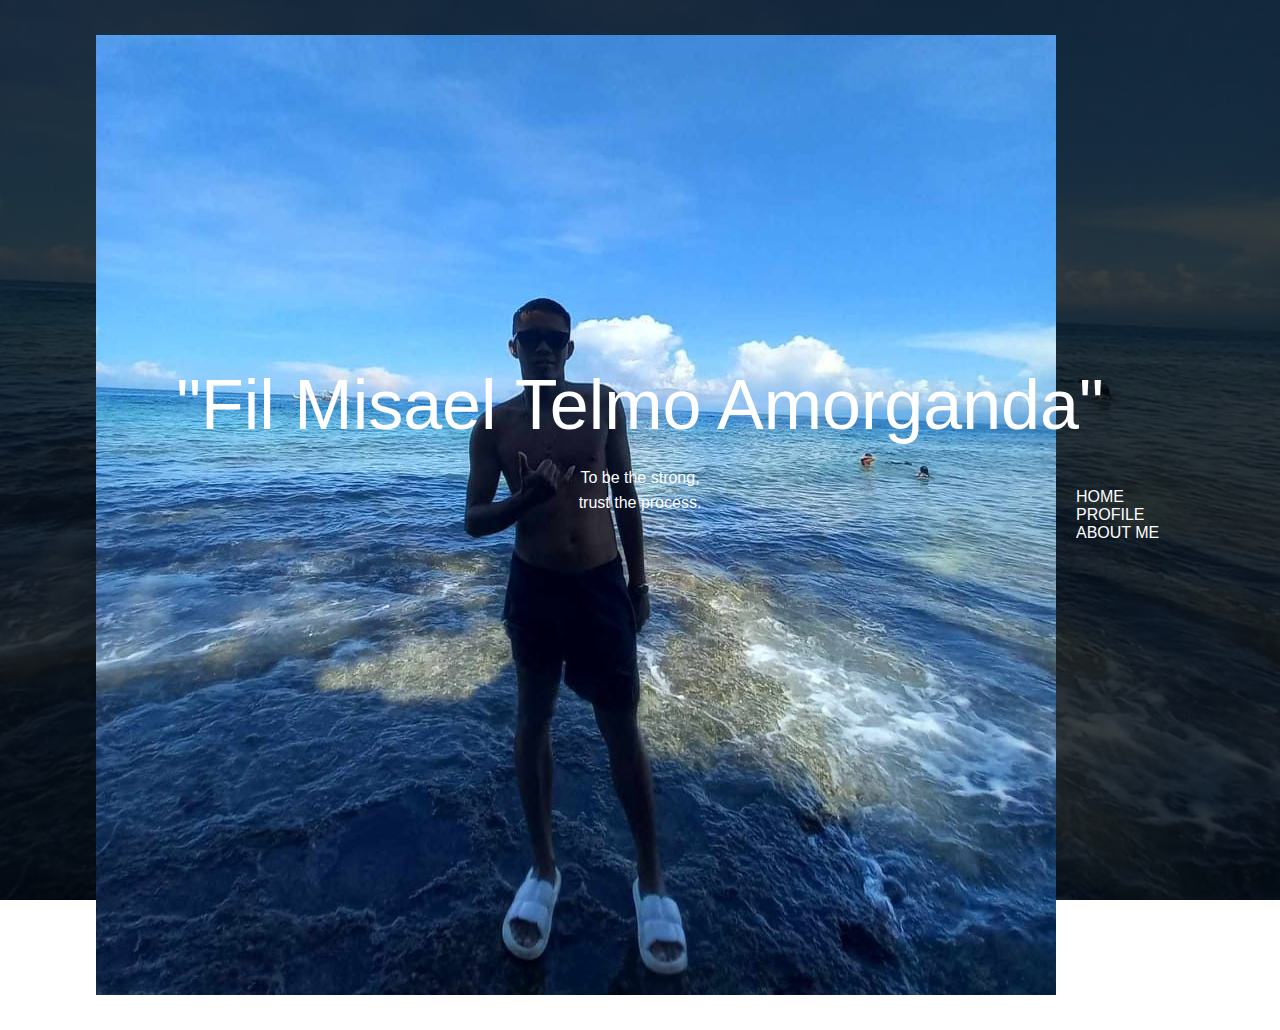
<file: index.html>
<html>
    <head>
        <title>hi i am fil </title>
        <link rel="stylesheet" href="style.css">
    </head>
    <body>
        <div class="banner">
            <div class="navbar">
                <img src="fil.jpeg.jpg" class="JAY">
                <ul>
                    <li><a href="home.html">home</a></li>
                    <li><a href="profile.html">PROFILE</a></li>
                    <li><a href="about me.html">about me</a></li>
            
                    
                </ul>
            </div>
 
        <div class="content">
              <hl> "Fil Misael Telmo Amorganda"</hl>
              <p>To be the strong, <br>trust the process.</p>
              <div>
            
                
              </div>
        </div> 
               
    </body>
</file>
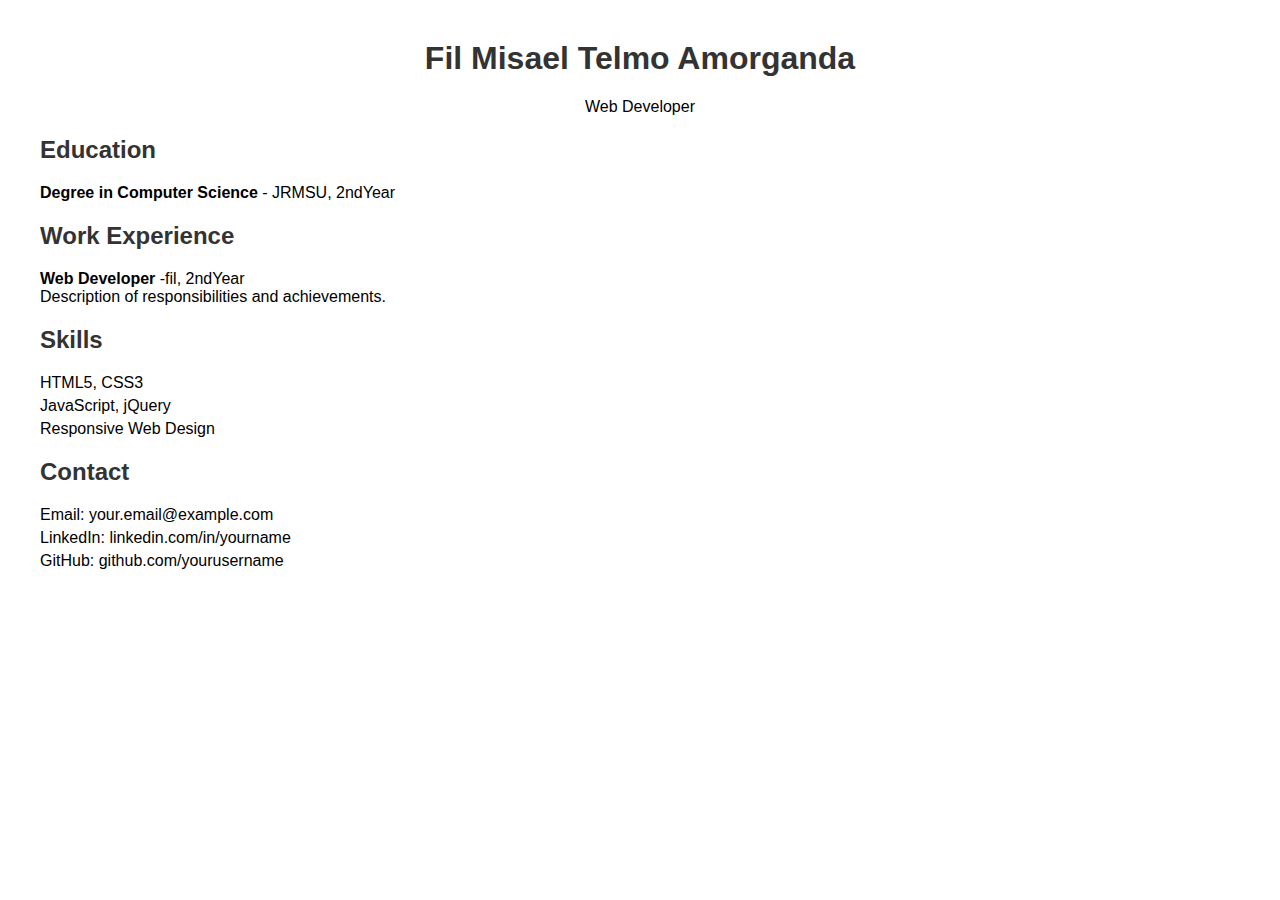
<file: about me.html>
<!DOCTYPE html>
<html lang="en">
<head>
  <meta charset="UTF-8">
  <meta name="viewport" content="width=device-width, initial-scale=1.0">
  <title>Your Name - Resume</title>
  <style>
    body {
      font-family: Arial, sans-serif;
      margin: 40px;
    }

    header {
      text-align: center;
    }

    h1, h2 {
      color: #333;
    }

    section {
      margin-bottom: 20px;
    }

    ul {
      list-style-type: none;
      padding: 0;
    }

    li {
      margin-bottom: 5px;
    }

    .education, .experience {
      margin-left: 20px;
    }
  </style>
</head>
<body>

  <header>
    <h1>Fil Misael Telmo Amorganda</h1>
    <p>Web Developer</p>
  </header>

  <section id="education">
    <h2>Education</h2>
    <ul>
      <li><strong>Degree in Computer Science</strong> - JRMSU, 2ndYear</li>
    </ul>
  </section>

  <section id="experience">
    <h2>Work Experience</h2>
    <ul>
      <li>
        <strong>Web Developer</strong> -fil, 2ndYear<br>
        Description of responsibilities and achievements.
      </li>
    </ul>
  </section>

  <section id="skills">
    <h2>Skills</h2>
    <ul>
      <li>HTML5, CSS3</li>
      <li>JavaScript, jQuery</li>
      <li>Responsive Web Design</li>
    </ul>
  </section>

  <section id="contact">
    <h2>Contact</h2>
    <ul>
      <li>Email: your.email@example.com</li>
      <li>LinkedIn: linkedin.com/in/yourname</li>
      <li>GitHub: github.com/yourusername</li>
    </ul>
  </section>

</body>
</html>
</file>
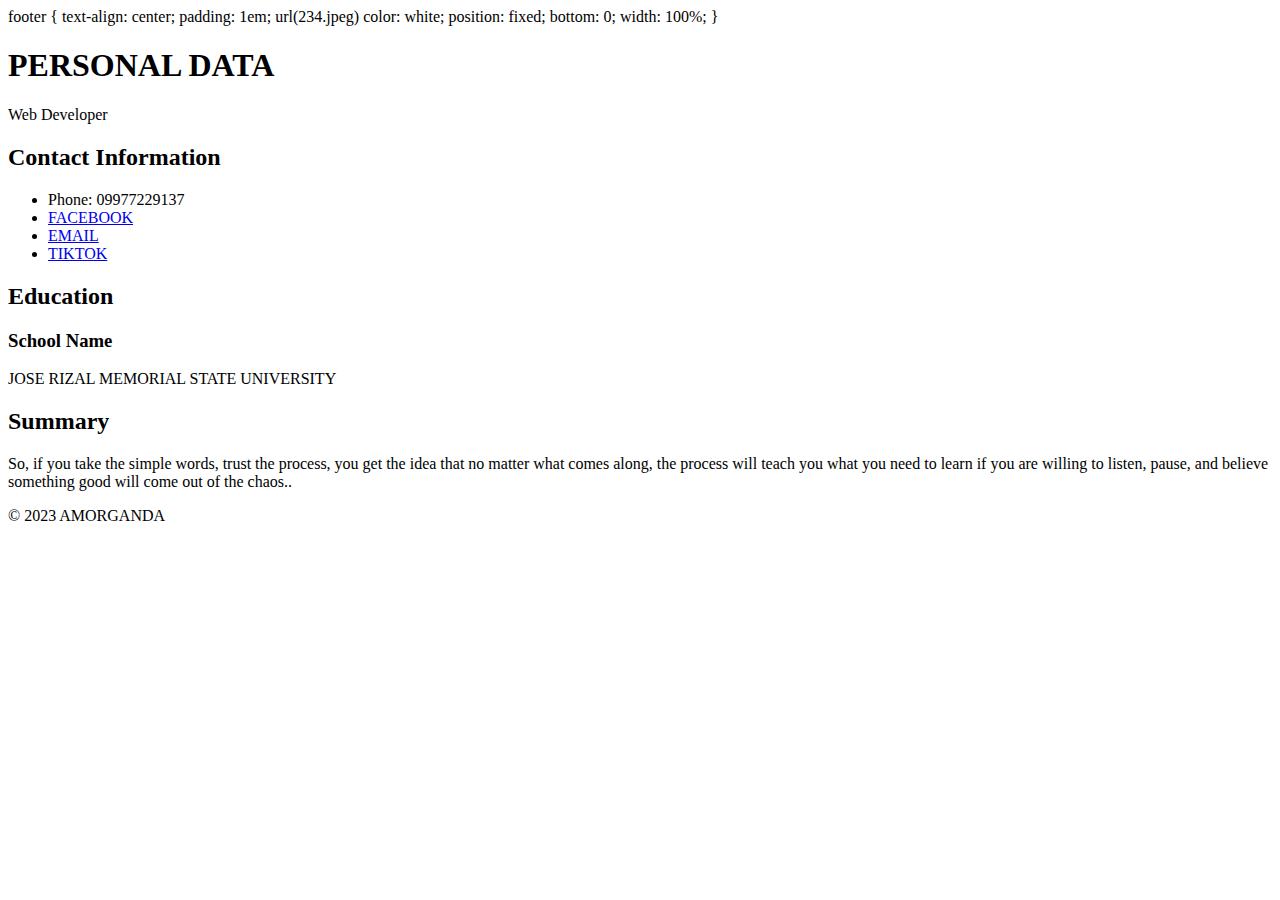
<file: profile.html>
<!DOCTYPE html>
<html lang="en">
<head>
 
  <meta charset="UTF-8">
  <meta name="viewport" content="width=device-width, initial-scale=1.0">
  <title>Your Name - Resume</title>
 

    footer {
      text-align: center;
      padding: 1em;
      <background-image>url(234.jpeg)</background-image>
      color: white;
      position: fixed;
      bottom: 0;
      width: 100%;
    }
  </style>
</head>
<body>

  <header>
    <h1>PERSONAL DATA</h1>
    <p>Web Developer</p>
  </header>

  <section>
    <h2>Contact Information</h2>
    <ul>
      <li>Phone: 09977229137</li>
      <li><a href="https://www.facebook.com/AmorgandaFil">FACEBOOK</a></li>
      <li><a href="amorgandafil@gmail.com">EMAIL</a></li>
      <li><a href="https://www.tiktok.com/@amorgandafil0">TIKTOK</a></li>

      

    </ul>
  </section>

  <section class="education">
    <h2>Education</h2>
    <h3>School Name </h3>
    <p>JOSE RIZAL MEMORIAL STATE UNIVERSITY</p>
  </section>

  <section class="summary">
    <h2>Summary</h2> So, if you take the simple words, trust the process, you get the idea that no matter what comes along, the process will teach you what you need to learn if you are willing to listen, pause, and believe something good will come out of the chaos..</p>
  </section>
  <footer>
    &copy; 2023 AMORGANDA
  </footer>

</body>
</html>
</file>
<file: style.css>
*{
    margin: 0;
    padding: 0;
    font-family: sans-serif;
}
.banner{
    width: 100%;
    height: 100vh;
    background-image: linear-gradient(rgba(0,0,0,0.75),rgba(0,0,0,0.75)),url(fil.jpeg.jpg);
    background-size: cover;
    background-position: center;
}
.navbar{
    width: 85%;
    margin: auto;
    padding: 35px 0;
    display: flex;
    align-items: center;
    justify-content: space-between;
}
.nba{
    width: 120x;
    cursor: pointer;
}
.navbar ul li{
    list-style: none;
    display: inline-block;
    margin: 0 20px;
    position: relative;
}
.navbar ul li a{
    text-decoration: none;
    color: #fff;
    text-transform: uppercase;
}
.navbar ul li::after{
    content: '';
    height: 3px;
    width: 0;
    background: #009688;
    position: absolute;
    left: 0;
    bottom: -10px;
    transition: 0.5s;
}
.navbar ul li:hover::after{
    width: 100%;
}
.content{
    width: 100%;
    position: absolute;
    top: 50%;
    transform: translateY(-50%);
    text-align: center;
    color: #fff;
}
.content hl{
    font-size: 70px;
    margin-top: 80px;
}
.content p{
    margin: 20px auto;
    font-weight: 100;
    line-height: 25px;
}
.button{
    width: 200px;
    padding: 15px 0;
    text-align: center;
    margin: 20px 10px;
    border-radius: 25px;
    font-weight: bold;
    border: 2px solid #009688
    color #fff;
    cursor: pointer;
}
button{
    width: 200px;
    padding: 15px 0;
    text-align: center;
    margin: 20px 10px;
    border-radius: 25px;
    font-weight: bold;
    border: 2px solid #009688;
    color: b#0000;
    cursor: pointer;
    position: relative;
    overflow: hidden;
}

span{
    background: #009688;
    height: 100%;
    width: 0;
    border-radius: 25px;
    position: absolute;
    left: 0;
    bottom: 0;
    z-index: -1;
    transition: 0.5s;
}
button:hover span{
    width: 100%;    
}
button:hover{
    border: none;
}
</file>
